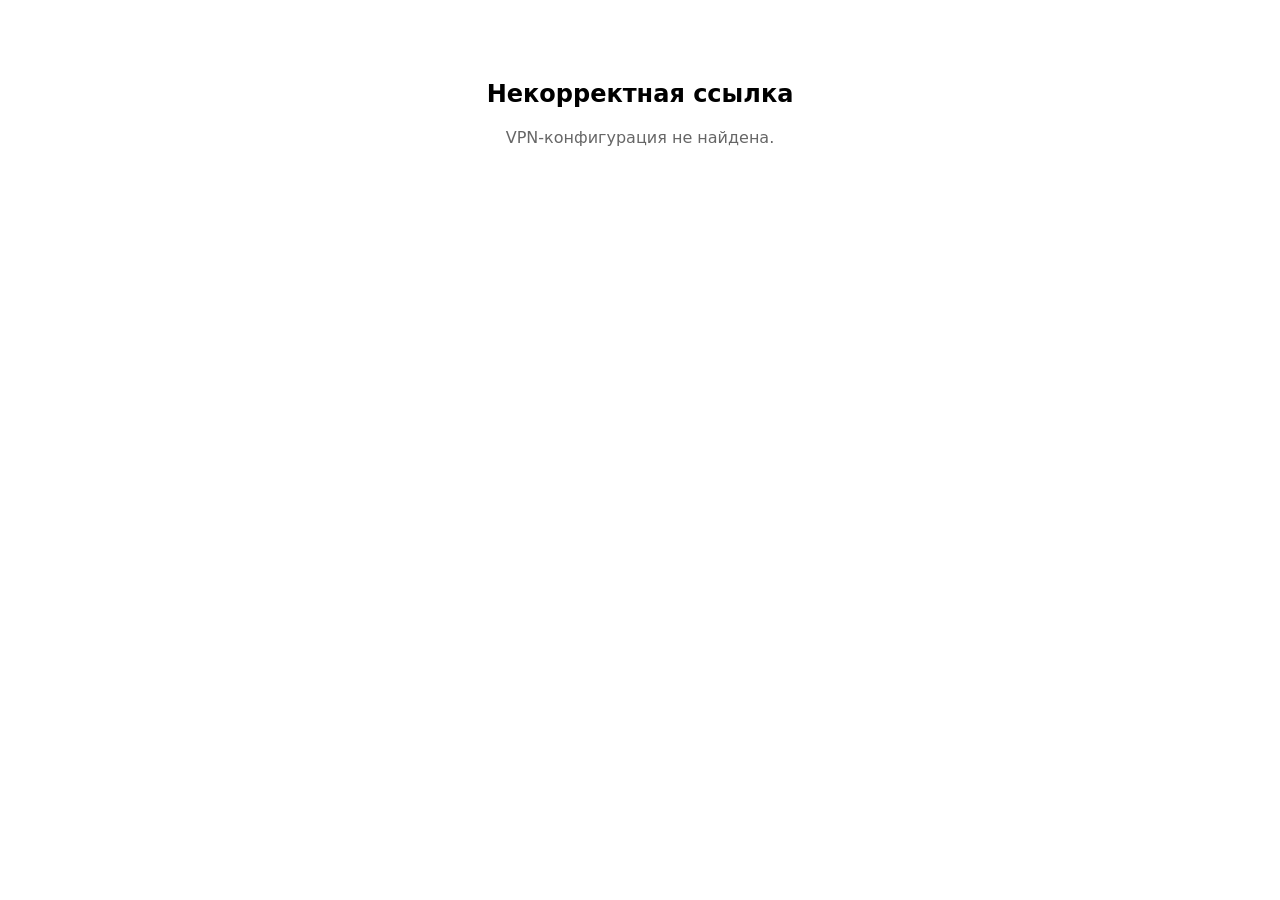
<file: amnezia/index.html>
<!doctype html>
<html lang="ru">
<head>
  <meta charset="utf-8">
  <meta name="viewport" content="width=device-width, initial-scale=1">
  <title>Открытие AmneziaVPN</title>
  <style>
    body { font-family: system-ui, -apple-system, sans-serif; max-width: 720px; margin: 40px auto; padding: 20px; text-align: center; }
    button { font-size: 20px; padding: 14px 22px; border-radius: 12px; cursor: pointer; }
    p { color: #666; }
  </style>
</head>
<body>
  <h2>Открываю AmneziaVPN…</h2>
  <p>Если приложение не открылось автоматически, нажми кнопку.</p>
  <button id="open">Открыть AmneziaVPN</button>

  <script>
    let vpnLink = "";

    try {
      vpnLink = decodeURIComponent(location.hash.slice(1));
    } catch (_) {}

    const button = document.getElementById("open");

    if (!vpnLink.startsWith("vpn://")) {
      document.querySelector("h2").textContent = "Некорректная ссылка";
      document.querySelector("p").textContent = "VPN-конфигурация не найдена.";
      button.style.display = "none";
    } else {
      button.addEventListener("click", () => {
        location.href = vpnLink;
      });

      setTimeout(() => {
        location.href = vpnLink;
      }, 250);
    }
  </script>
</body>
</html>
</file>
